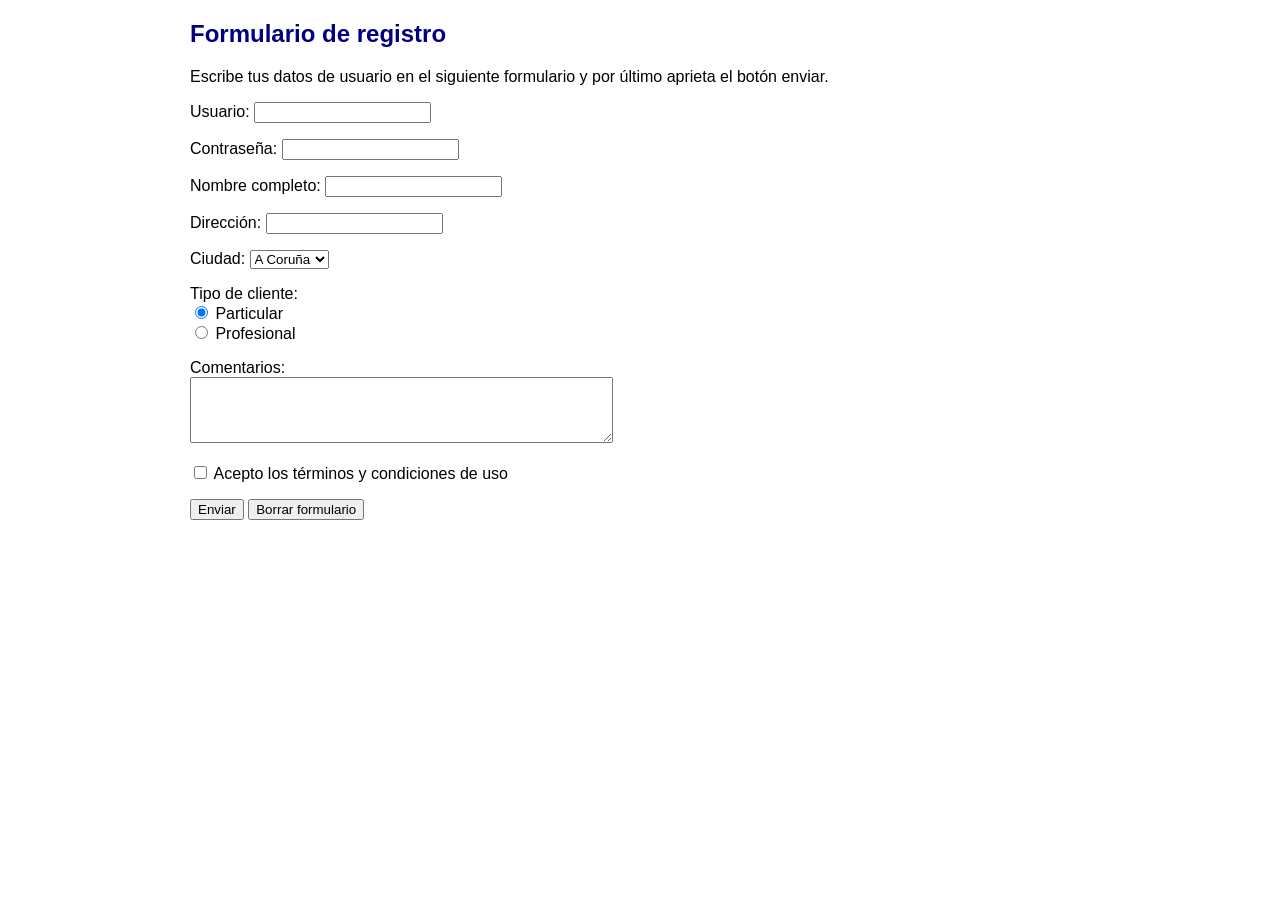
<file: Practicas/Parcial_1/Clase1.IntroduccionFormularioEjercicioClase/index.html>
<!DOCTYPE html PUBLIC "-//W3C//DTD HTML 4.01//EN" "http://www.w3.org/TR/html4/strict.d td">
<html>
  <head>
    <title>Ejemplo</title>
    <meta charset="utf-8" />
    <link rel="stylesheet" href="style.css" />
  </head>
  <body>
    <h2>Formulario de registro</h2>
    <p>
      Escribe tus datos de usuario en el siguiente formulario y por último
      aprieta el botón enviar.
    </p>
    <form action="http://www.miweb.com/procesarformulario" method="POST">
      <p>
        <label for="usuario">Usuario: </label>
        <input name="usuario" type="text" maxlenght="32" />
      </p>
      <p>
        <label for="password">Contraseña: </label>
        <input name="password" type="password" maxlenght="16" />
      </p>
      <p>
        <label for="nombre">Nombre completo: </label>
        <input name="nombre" type="text" maxlenght="64" />
      </p>
      <p>
        <label for="direccion">Dirección: </label>
        <input name="direccion" type="text" maxlenght="128" />
      </p>
      <p>
        <label for="ciudad">Ciudad: </label>
        <select name="ciudad">
          <option value="A Coruña">A Coruña</option>
          <option value="Álava">Álava</option>
          <option value="Albacete">Albacete</option>
          <option value="Alicante">Alicante</option>
          <option value="Almería">Almería</option>
          <option value="Asturias">Asturias</option>
          <!-- resto de ciudades... -->
        </select>
      </p>
      <p>
        <label for="tipo">Tipo de cliente: </label><br />
        <input type="radio" name="tipo" value="particular" checked />
        Particular<br />
        <input type="radio" name="tipo" value="profesional" /> Profesional<br />
      </p>
      <p>
        <label for="comentarios">Comentarios: </label><br />
        <textarea name="comentarios" rows="4" cols="50"></textarea>
      </p>
      <p>
        <input type="checkbox" name="terminos" value="terminos" />
        <label for="terminos">Acepto los términos y condiciones de uso</label>
      </p>
      <p>
        <input type="submit" value="Enviar" />
        <input type="reset" value="Borrar formulario" />
      </p>
    </form>
  </body>
</html>
<!--Vite npm-->
</file>
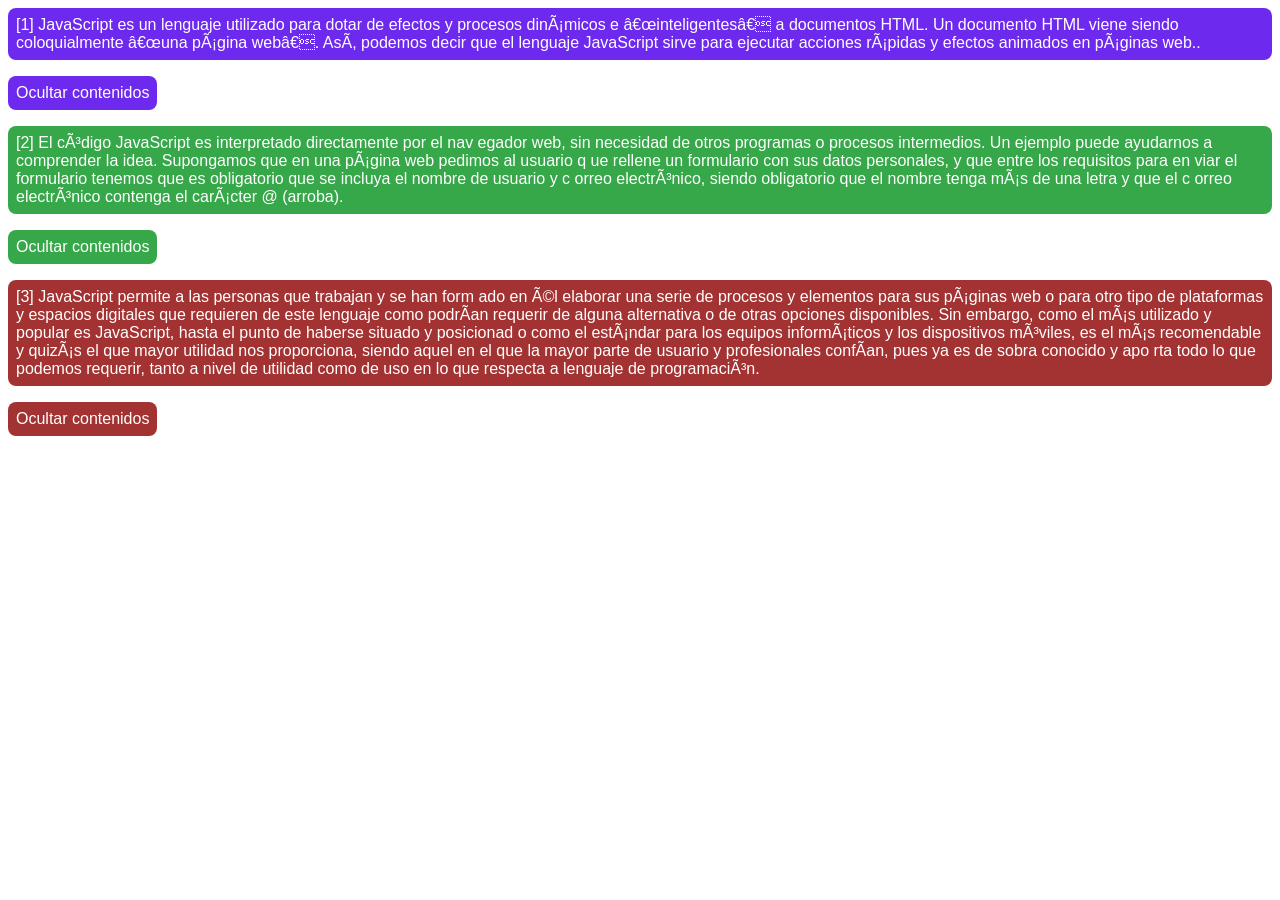
<file: Practicas/Parcial_3/Practica7_EventosJavaScript/index.html>
<!DOCTYPE html>
<html lang="en">
  <head>
    <meta http-equiv="Content-Type" content="text/html; charset=iso-8859-1" />
    <title>Eventos en JavaScript</title>
    <link rel="stylesheet" href="./styles.css" />
  </head>
  <body>
    <p id="contenidos_1">
      [1] JavaScript es un lenguaje utilizado para dotar de efectos y procesos
      dinámicos e “inteligentes” a documentos HTML. Un documento HTML viene
      siendo coloquialmente “una página web”. Así, podemos decir que el lenguaje
      JavaScript sirve para ejecutar acciones rápidas y efectos animados en
      páginas web..
    </p>
    <a id="enlace_1" href="#" onclick="muestraOculta('1'); return false;"
      >Ocultar contenidos</a
    >
    <br />
    <p id="contenidos_2">
      [2] El código JavaScript es interpretado directamente por el nav egador
      web, sin necesidad de otros programas o procesos intermedios. Un ejemplo
      puede ayudarnos a comprender la idea. Supongamos que en una página web
      pedimos al usuario q ue rellene un formulario con sus datos personales, y
      que entre los requisitos para en viar el formulario tenemos que es
      obligatorio que se incluya el nombre de usuario y c orreo electrónico,
      siendo obligatorio que el nombre tenga más de una letra y que el c orreo
      electrónico contenga el carácter @ (arroba).
    </p>
    <a id="enlace_2" href="#" onclick="muestraOculta('2'); return false;"
      >Ocultar contenidos</a
    >
    <br />
    <p id="contenidos_3">
      [3] JavaScript permite a las personas que trabajan y se han form ado en él
      elaborar una serie de procesos y elementos para sus páginas web o para
      otro tipo de plataformas y espacios digitales que requieren de este
      lenguaje como podrían requerir de alguna alternativa o de otras opciones
      disponibles. Sin embargo, como el más utilizado y popular es JavaScript,
      hasta el punto de haberse situado y posicionad o como el estándar para los
      equipos informáticos y los dispositivos móviles, es el más recomendable y
      quizás el que mayor utilidad nos proporciona, siendo aquel en el que la
      mayor parte de usuario y profesionales confían, pues ya es de sobra
      conocido y apo rta todo lo que podemos requerir, tanto a nivel de utilidad
      como de uso en lo que respecta a lenguaje de programación.
    </p>

    <a id="enlace_3" href="#" onclick="muestraOculta('3'); return false;"
      >Ocultar contenidos</a
    >

    <script src="./index.js"></script>
  </body>
</html>
</file>
<file: Practicas/Parcial_1/Clase1.IntroduccionFormularioEjercicioClase/style.css>
body {
        /* Redefinimos la etiqueta body */
        padding: 0px;
        margin: 0px;
        font-family: arial, helvetica;
        width: 900px;
        margin: 0 auto;
      }

      h1,
      h2 {
        /* Redefinimos las etiquetas de cabecera */
        color: navy;
      }
      #header {
        /* Estilo para la cabecera usando su identificador */
        padding: 15px 20px;
        background-color: #e3daff;
        border-bottom: 1px solid silver;
      }
      #sidebar {
        float: left;
        width: 15%;
      }
      #article {
        float: left;
        width: 80%;
      }
      #footer {
        clear: both;
        text-align: center;
        border-top: 1px solid silver;
        font-size: small;
        color: gray;
        background-color: #e3daff;
        padding: 20px;
      }
      #sidebar a {
        /* Estilo para los enlaces de la barra lateral */
        text-transform: uppercase;
        text-decoration: none;
        padding: 10px 5px;
        display: block;
      }
      #sidebar a:hover {
        /* Pseudo-clase para los enlaces */
        background-color: navy;
        color: white;
      }
      #article p {
        line-height: 20pt;
      }
      .nota {
        /* Definimos la clase .nota */
        background-color: yellow;
      }
      .alineado-derecha {
        /* Definimos la clase .alineado-derecha */
        text-align: right;
      }
</file>
<file: Practicas/Parcial_3/Practica7_EventosJavaScript/styles.css>
*{
    padding: 0;
    margin: 0;
    box-sizing: border-box;
    font-family: Arial, Helvetica, sans-serif;
}

p{
    padding: 0.5rem;
}

#contenidos_1{
    background-color: rgb(110, 41, 238);
    color: white;
    margin: 0.5rem;
    border-radius: 0.5rem;
}
#enlace_1{
    text-decoration: none;
    margin: 0.5rem;
    background-color: rgb(110, 41, 238);
    padding: 0.5rem;
    color: white;
    border-radius: 0.5rem;
    display: inline-block;
}
#contenidos_2{
    background-color: rgb(54, 168, 73);
    color: white;
    margin: 0.5rem;
    border-radius: 0.5rem;
}
#enlace_2{
    text-decoration: none;
    margin: 0.5rem;
    background-color: rgb(54, 168, 73);
    padding: 0.5rem;
    color: white;
    border-radius: 0.5rem;
    display: inline-block;
}
#contenidos_3{
    background-color: rgb(163, 50, 50);
    color: white;
    margin: 0.5rem;
    border-radius: 0.5rem;
}
#enlace_3{
    text-decoration: none;
    margin: 0.5rem;
    background-color: rgb(163, 50, 50);
    padding: 0.5rem;
    color: white;
    border-radius: 0.5rem;
    display: inline-block;
}
</file>
